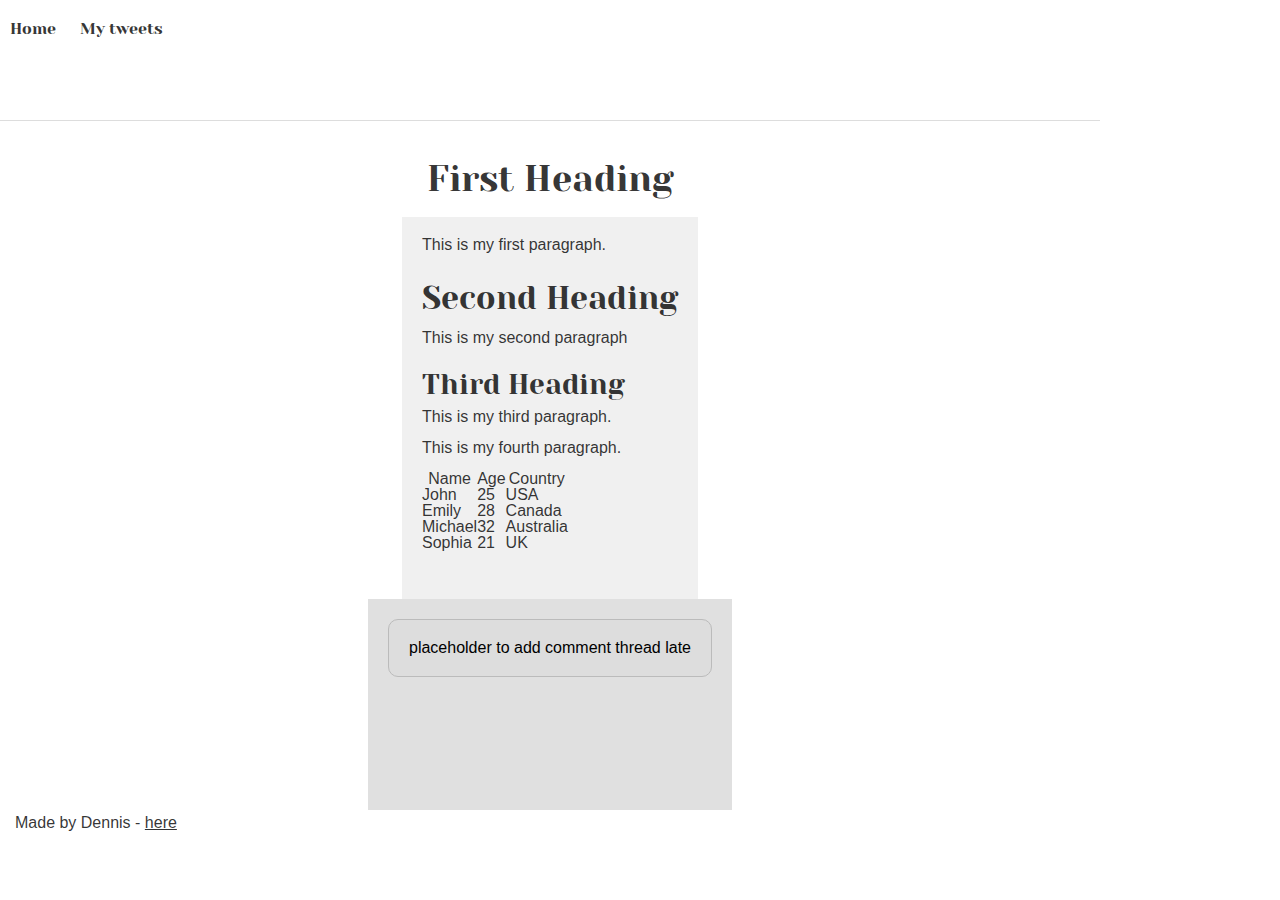
<file: css_basic/index.html>
<!DOCTYPE html>
<html lang="en">
<head>
    <meta charset="UTF-8">
    <meta name="viewport" content="width=device-width, initial-scale=1.0">
    <title>Document</title>
    <link href="base.css" rel="stylesheet">
    <link href="styles.css" rel="stylesheet">
</head>
<body>
    <header>
        <ul>
            <li><a href="index.html">Home</a></li>
            <li><a href="tweets.html">My tweets</a></li>
        </ul>
    </header>
    <main>
        <h1>First Heading</h1>
        <article>
            <p>This is my first paragraph.</p>
            <h2>Second Heading</h2>
            <p>This is my second paragraph</p>
            <h3>Third Heading</h3>
            <p>This is my third paragraph.</p>
            <p>This is my fourth paragraph.</p>
            <table>
                <thead>
                    <tr>
                        <th>Name</th>
                        <th>Age</th>
                        <th>Country</th>
                    </tr>
                </thead>
                <tbody>
                    <tr>
                        <td>John</td>
                        <td>25</td>
                        <td>USA</td>
                    </tr>
                    <tr>
                        <td>Emily</td>
                        <td>28</td>
                        <td>Canada</td>
                    </tr>
                    <tr>
                        <td>Michael</td>
                        <td>32</td>
                        <td>Australia</td>
                    <tr>
                        <td>Sophia</td>
                        <td>21</td>
                        <td>UK</td>
                    </tr>
                </tbody>
            </table>
        </article>
        <aside>
            <p>placeholder to add comment thread late</p>
        </aside>
    </main>
    <footer>
        <p>Made by Dennis - <a href="https://www.linkedin.com/in/dennis-olonde-577312364/" target="_blank">here</a></p>
    </footer>
</body>
</html>
</file>
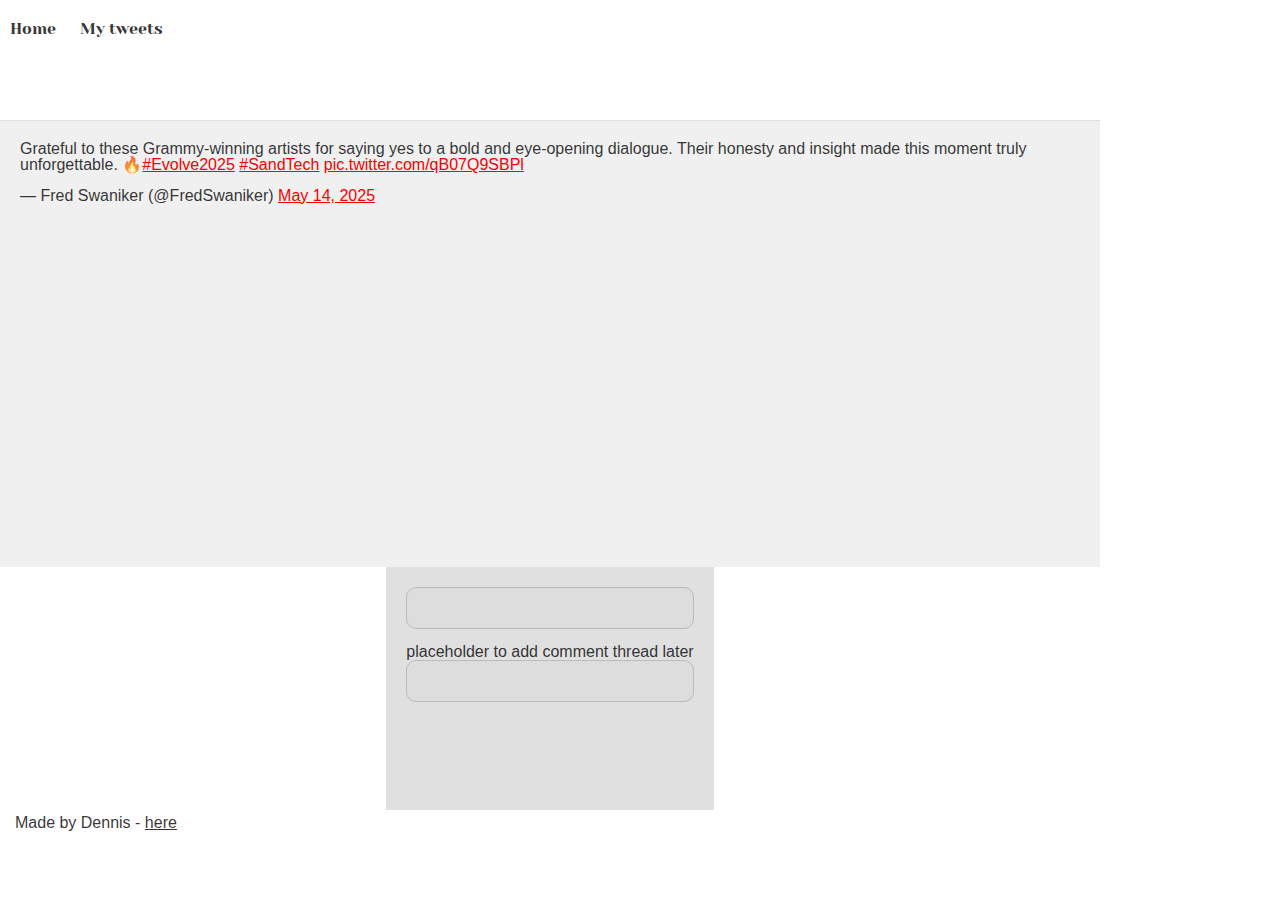
<file: css_basic/tweets.html>
<!DOCTYPE html>
<html lang="en">
<head>
    <meta charset="UTF-8">
    <meta name="viewport" content="width=device-width, initial-scale=1.0">
    <title>Document</title>
    <link href="base.css" rel="stylesheet">
    <link href="styles.css" rel="stylesheet">
</head>
<body class = "works_on_smartphone">
    <header>
        <ul><link href="base.css" rel="stylesheet">
<link href="styles.css" rel="stylesheet">
            <li><a href="index.html">Home</a></li>
            <li><a href="tweets.html">My tweets</a></li>
        </ul>
    </header>
    <main>
        <article>
            <blockquote class="twitter-tweet"><p lang="en" dir="ltr">Grateful to these Grammy-winning artists for saying yes to a bold and eye-opening dialogue. Their honesty and insight made this moment truly unforgettable. 🔥<a href="https://twitter.com/hashtag/Evolve2025?src=hash&amp;ref_src=twsrc%5Etfw">#Evolve2025</a> <a href="https://twitter.com/hashtag/SandTech?src=hash&amp;ref_src=twsrc%5Etfw">#SandTech</a> <a href="https://t.co/qB07Q9SBPl">pic.twitter.com/qB07Q9SBPl</a></p>&mdash; Fred Swaniker (@FredSwaniker) <a href="https://twitter.com/FredSwaniker/status/1922720576566686182?ref_src=twsrc%5Etfw">May 14, 2025</a></blockquote> <script async src="https://platform.twitter.com/widgets.js" charset="utf-8"></script>
        </article>
        <aside>
            <p></p>placeholder to add comment thread later</p>
        </aside>
    </main>
    <footer> <p>Made by Dennis - <a href="https://www.linkedin.com/in/dennis-olonde-577312364/" target="_blank">here</a></p></footer>
</body>
</html>
</file>
<file: css_basic/base.css>
/* Importing webfonts */
/* (If you're learning CSS, you should disregard that) */

@import url(https://fonts.googleapis.com/css?family=Yeseva+One);
@import url(https://fonts.googleapis.com/css?family=Josefin+Sans:400,700,700italic,400italic);


/* CSS reset rules */

html, body {
	height: 100%;
	min-height: 100%;
}
html, body, div, span, applet, object, iframe,
h1, h2, h3, h4, h5, h6, p, blockquote, pre,
a, abbr, acronym, address, big, cite, code,
del, dfn, img, ins, kbd, q, s, samp,
small, strike, sub, sup, tt, var,
b, u, i, center,
dl, dt, dd,
fieldset, form, label, legend,
table, caption, tbody, tfoot, thead, tr, th, td,
article, aside, canvas, details, embed, 
figure, figcaption, footer, header, hgroup, 
menu, nav, output, ruby, section, summary,
time, mark, audio, video {
	margin: 0;
	padding: 0;
	border: 0;
	font-size: 100%;
	font: inherit;
	vertical-align: baseline;
}
/* HTML5 display-role reset for older browsers */
article, aside, details, figcaption, figure, 
footer, header, hgroup, menu, nav, section {
	display: block;
}
body {
	line-height: 1;
}
blockquote, q {
	quotes: none;
}
blockquote:before, blockquote:after,
q:before, q:after {
	content: '';
	content: none;
}
table {
	border-collapse: collapse;
	border-spacing: 0;
}


/* Fonts and colors */

body {
	font-family: 'Josefin Sans', serif;
	color: rgba(0, 0, 0, 0.8);
}
h1, h2, h3, h4, h5, h6, header {
	font-family: 'Yeseva One', sans-serif;
}
article {
}
header {
	border-bottom: 1px solid rgb(221,221,221);
	transition: border-bottom-color 1s ease;
}
header a {
	color: rgba(0, 0, 0, 0.8);
}
aside {
	background: #FAFAFA;
}
aside p {
	border: 1px solid #bbb;
	background: #ddd;
	color: black;
}
footer a {
	color: rgba(0, 0, 0, 0.8);
}
a {
	color: #F80002;
}


/* Positioning and margins */

@media (min-width: 1100px) {
	body {
		width: 1100px;
		margin: 0 auto;
	}
}

article {
	padding: 50px 15px;
}
article > *:first-child {
	margin-top: 0;
}
aside {
	padding: 50px 15px;
}
header .right {
	float: right;
	margin: 0 10px 15px;
}


/* Header */
header {
	padding: 20px 0;
	height: 80px;
}
header ul {
	list-style: none;
	margin: 0;
	padding: 0;
}
header li {
	display: inline;
	vertical-align:middle;
}
header li:first-child {
	margin: 0;
}
header li a {
	margin: 0 10px;
}
header li.logo {
	font-size: 36px;
}
header a {
	text-decoration: none;
}


/* Aside */

aside p {
	border-radius: 10px;
	padding: 20px 20px;
}


/* Footer */

footer {
	padding: 5px 15px;
	height: 80px;
}


/* Text styles and margins */

p {
	margin-bottom: 15px;
}
h1 {
	font-size: 36px;
	margin: 40px 0 20px;
}
h2 {
	font-size: 32px;
	margin: 30px 0 15px;
}
h3 {
	font-size: 28px;
	margin: 25px 0 10px;
}
h4 {
	font-size: 20px;
	font-weight: bold;
	margin: 20px 0 10px;
}
h5 {
	font-size: 18px;
	font-weight: bold;
	margin: 15px 0 10px;
}
h6 {
	font-weight: bold;
	margin: 5px 0;
}

@media (max-width: 800px) {
  body.works_on_smartphone {
  	display: block;
  }
  body.works_on_smartphone main {
  	display: block;
  }
  header .right {
  	float: none;
  }
}
</file>
<file: css_basic/styles.css>
body {
    display: flex;
    flex-direction: column;
    min-height: 100vh;
  }
 main {
    display: flex-auto;
    flex-direction: column;
    flex: 1;
    justify-content: center;
    align-items: center;
  }
 main {
    display: flex;
  }

  article {
    flex: 2;
    background-color: #f0f0f0dc;
    padding: 20px;
  }

  aside {
    flex: 1;
    background-color: #e0e0e0;
    padding: 20px;
  }
    body {
    margin: 0;
    font-family: sans-serif;
    height: 100vh; 
  }

  main {
    display: flex;
    height: 100vh;
  }

  article {
    flex: 2;
    background-color: #f0f0f0;
    padding: 20px;
    overflow-y: auto;
  }

  aside {
    flex: 1;
    background-color: #e0e0e0;
    padding: 20px;
    overflow-y: auto; 
  }
</file>
